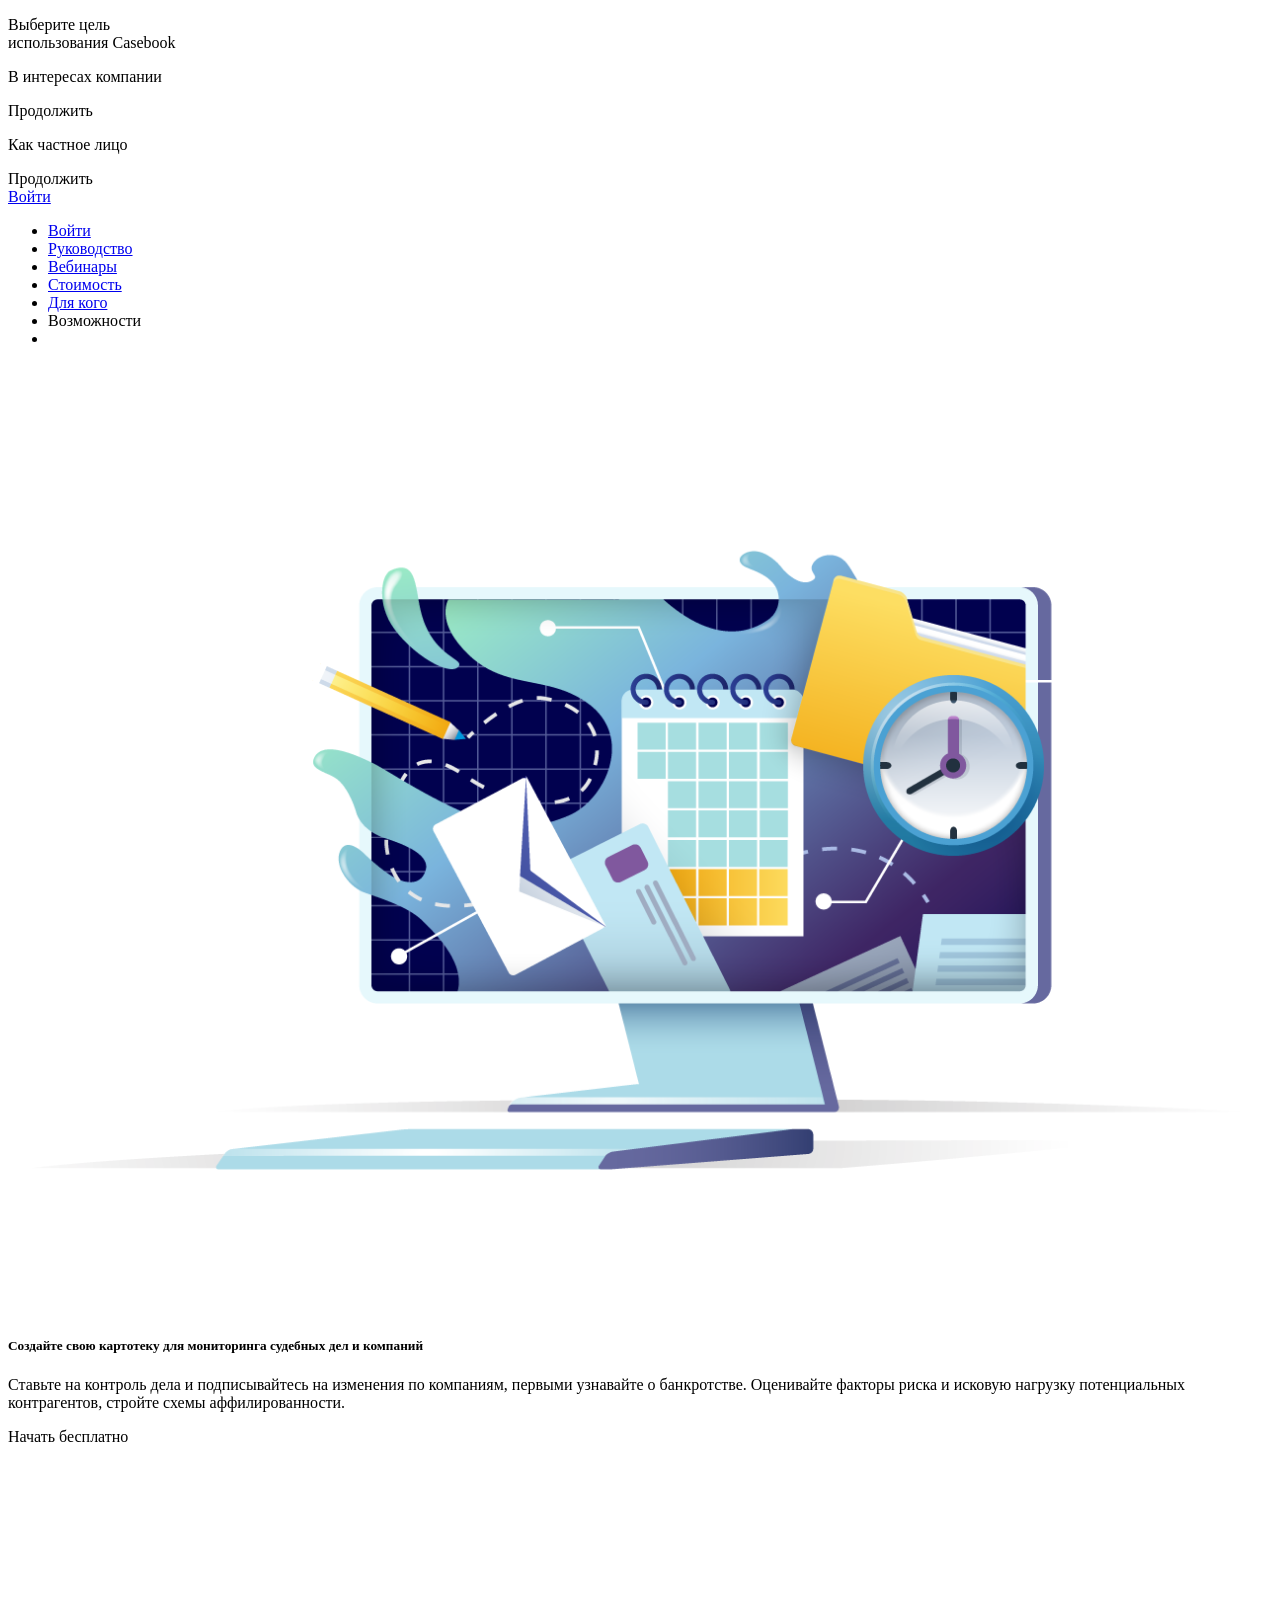
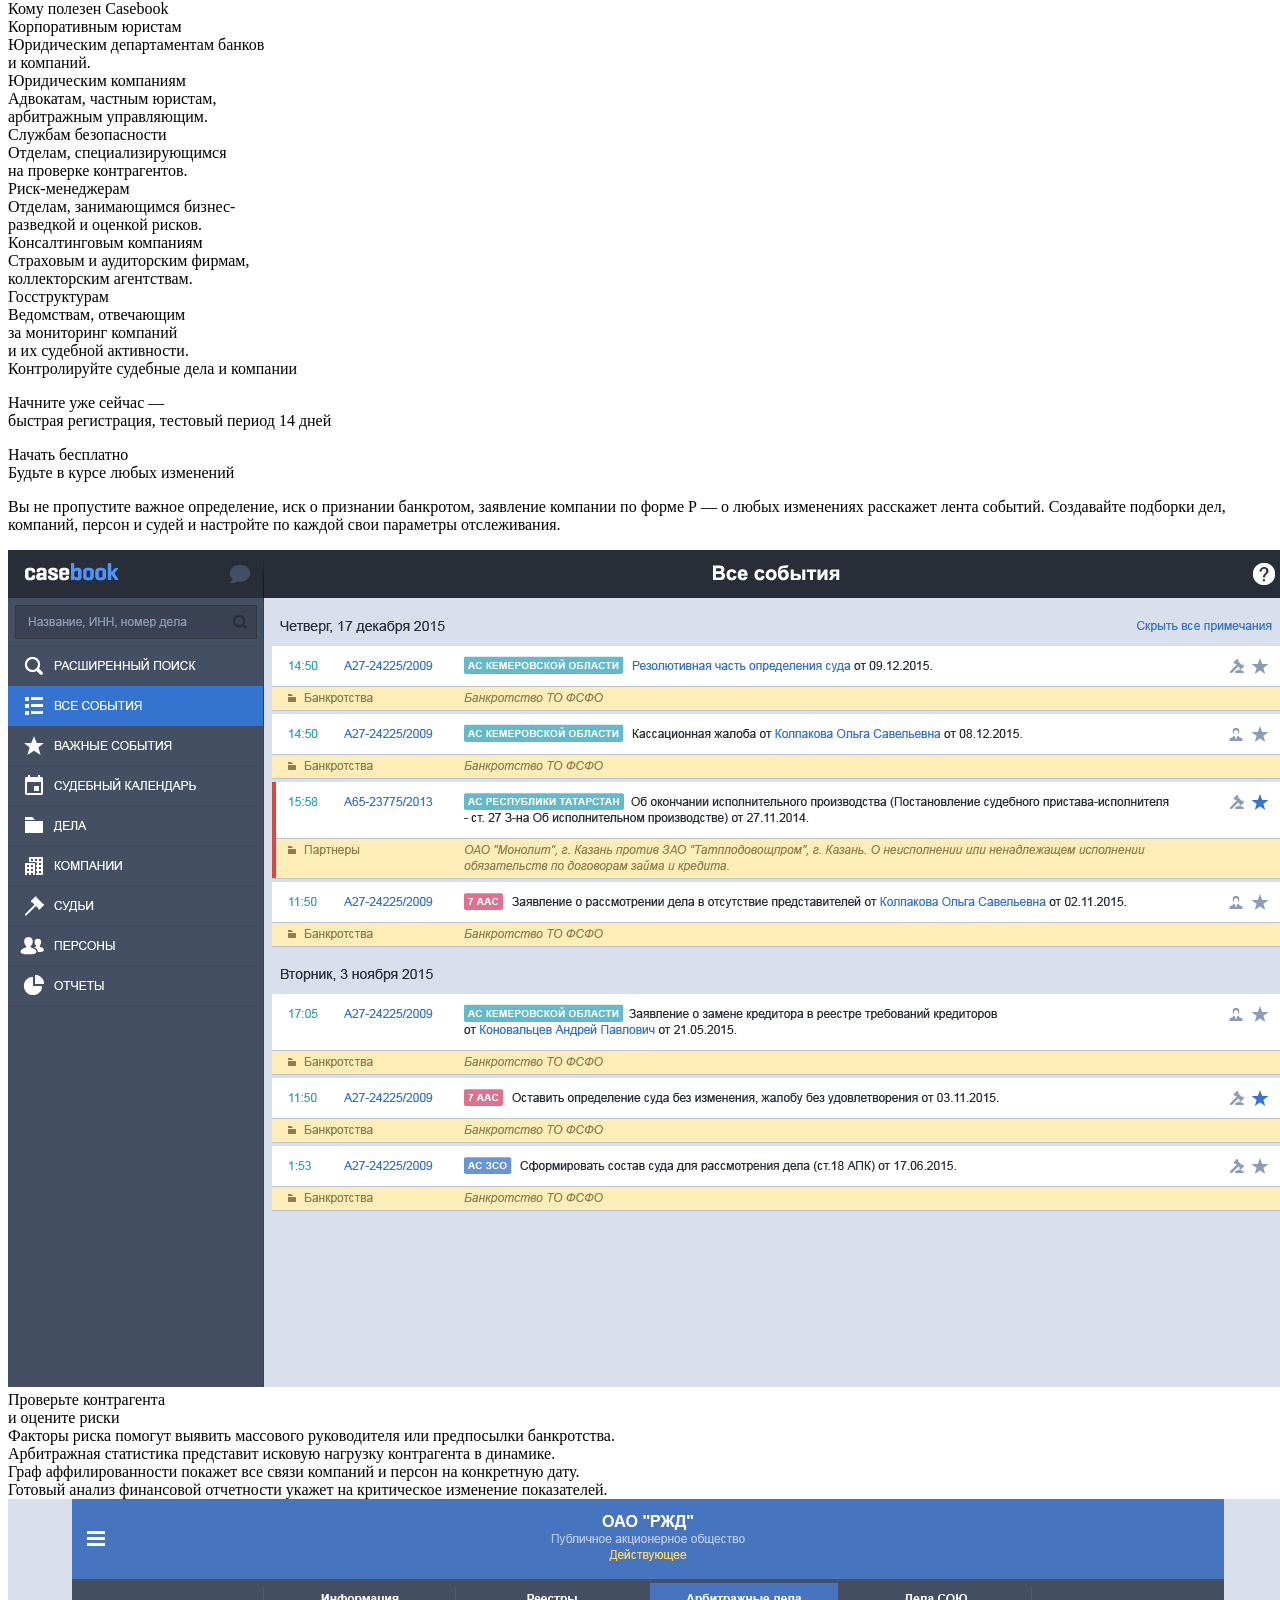
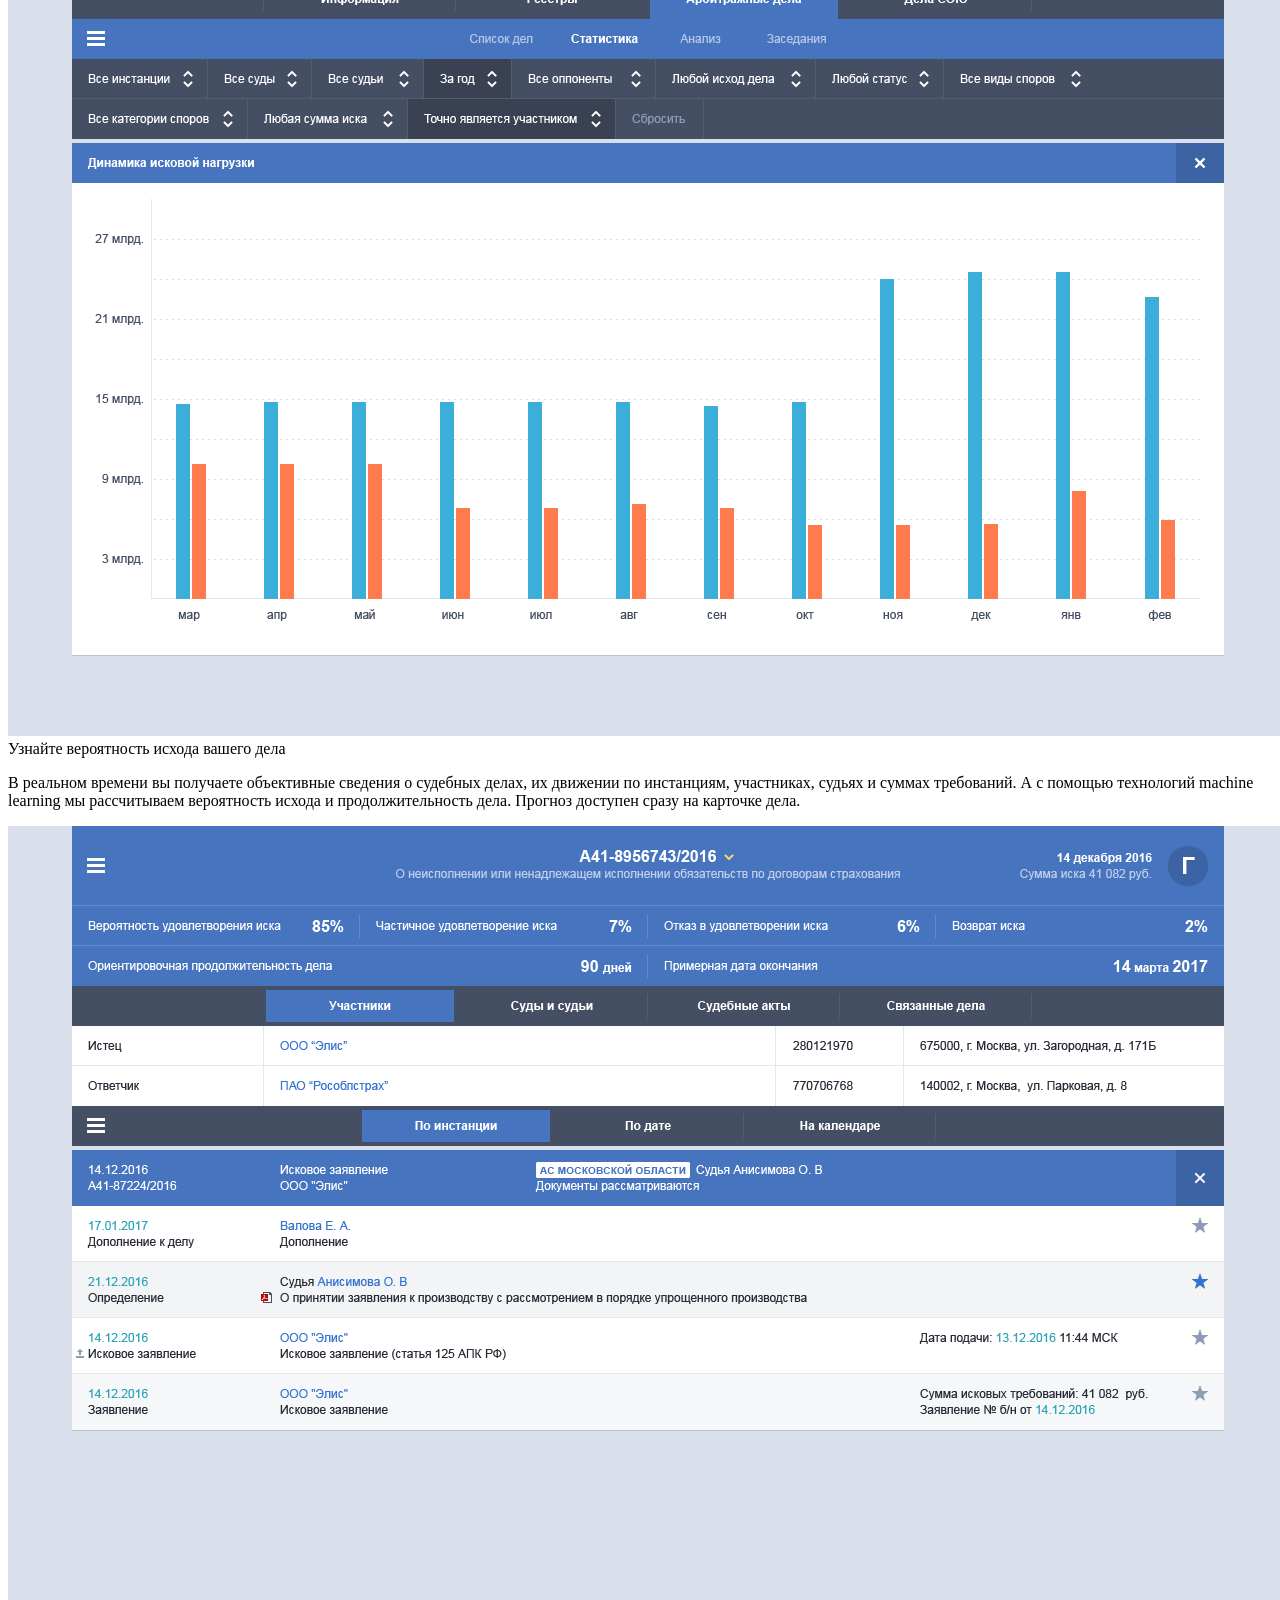
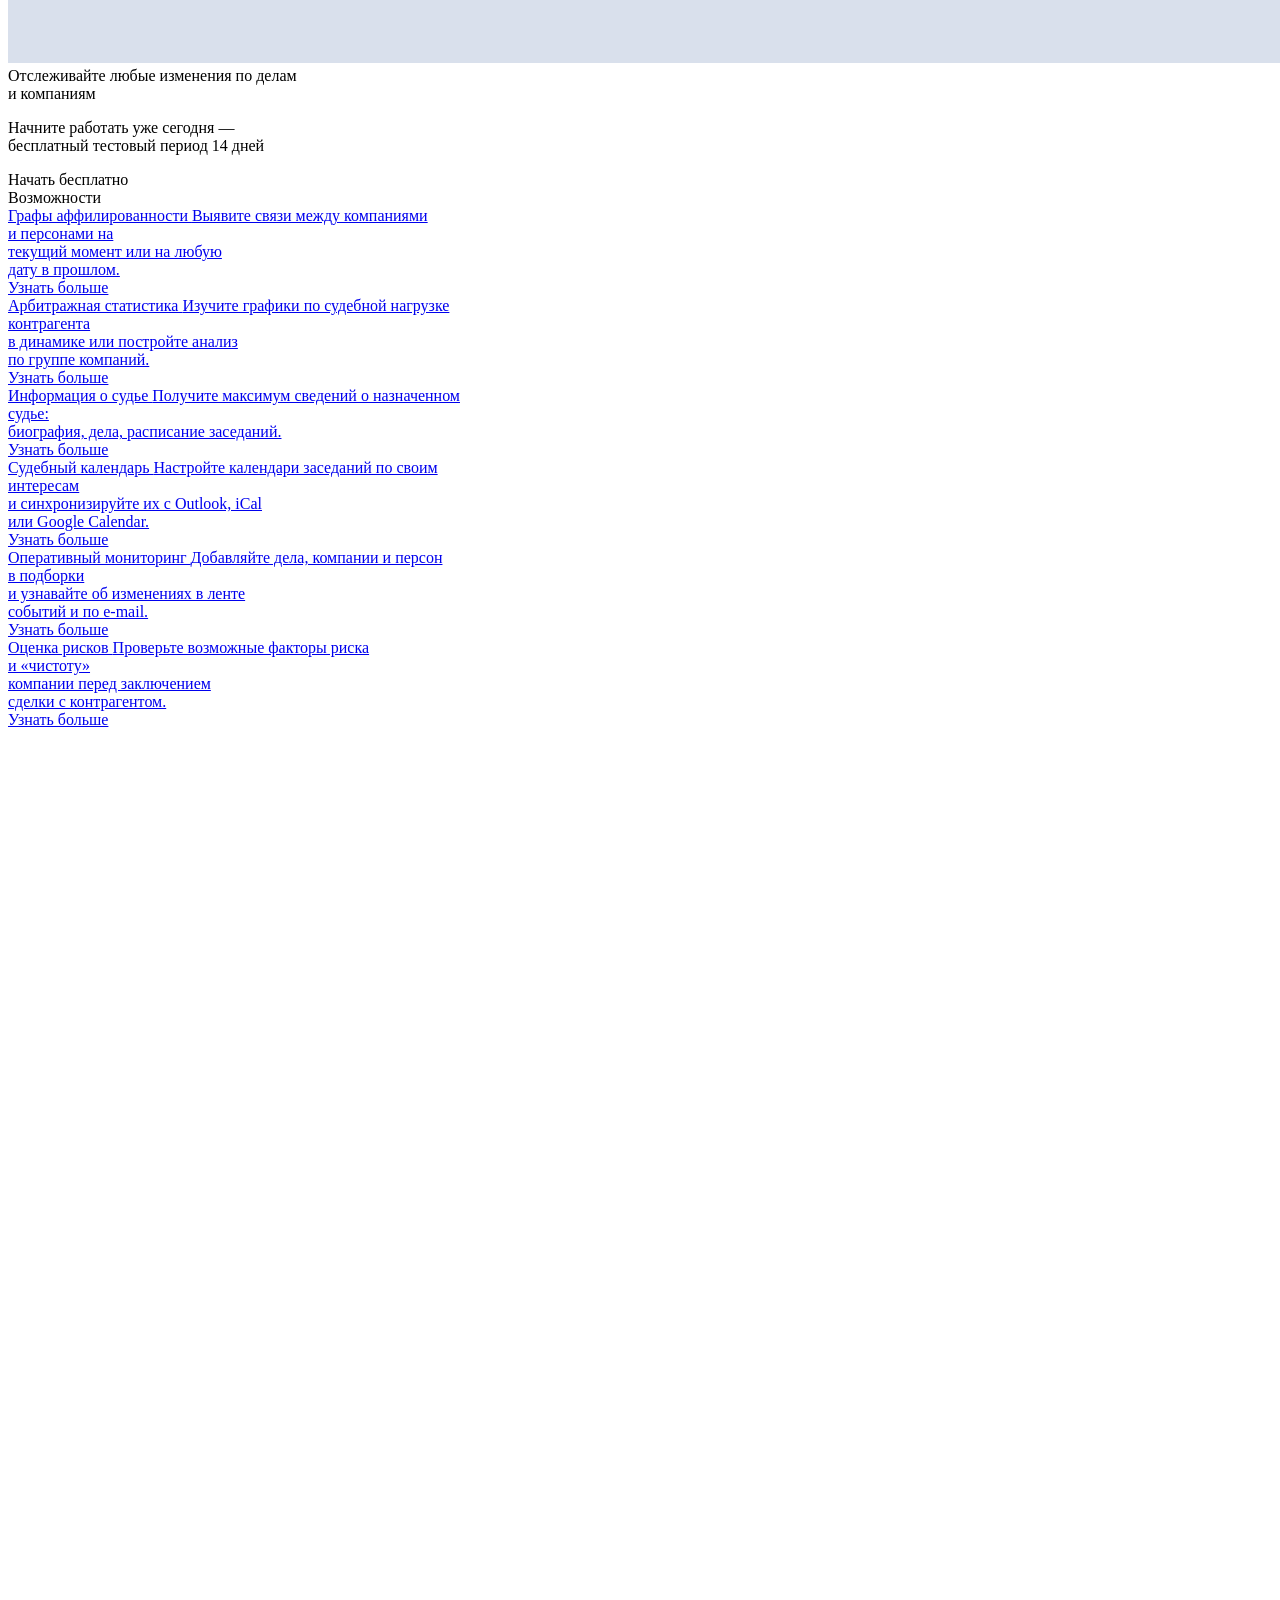
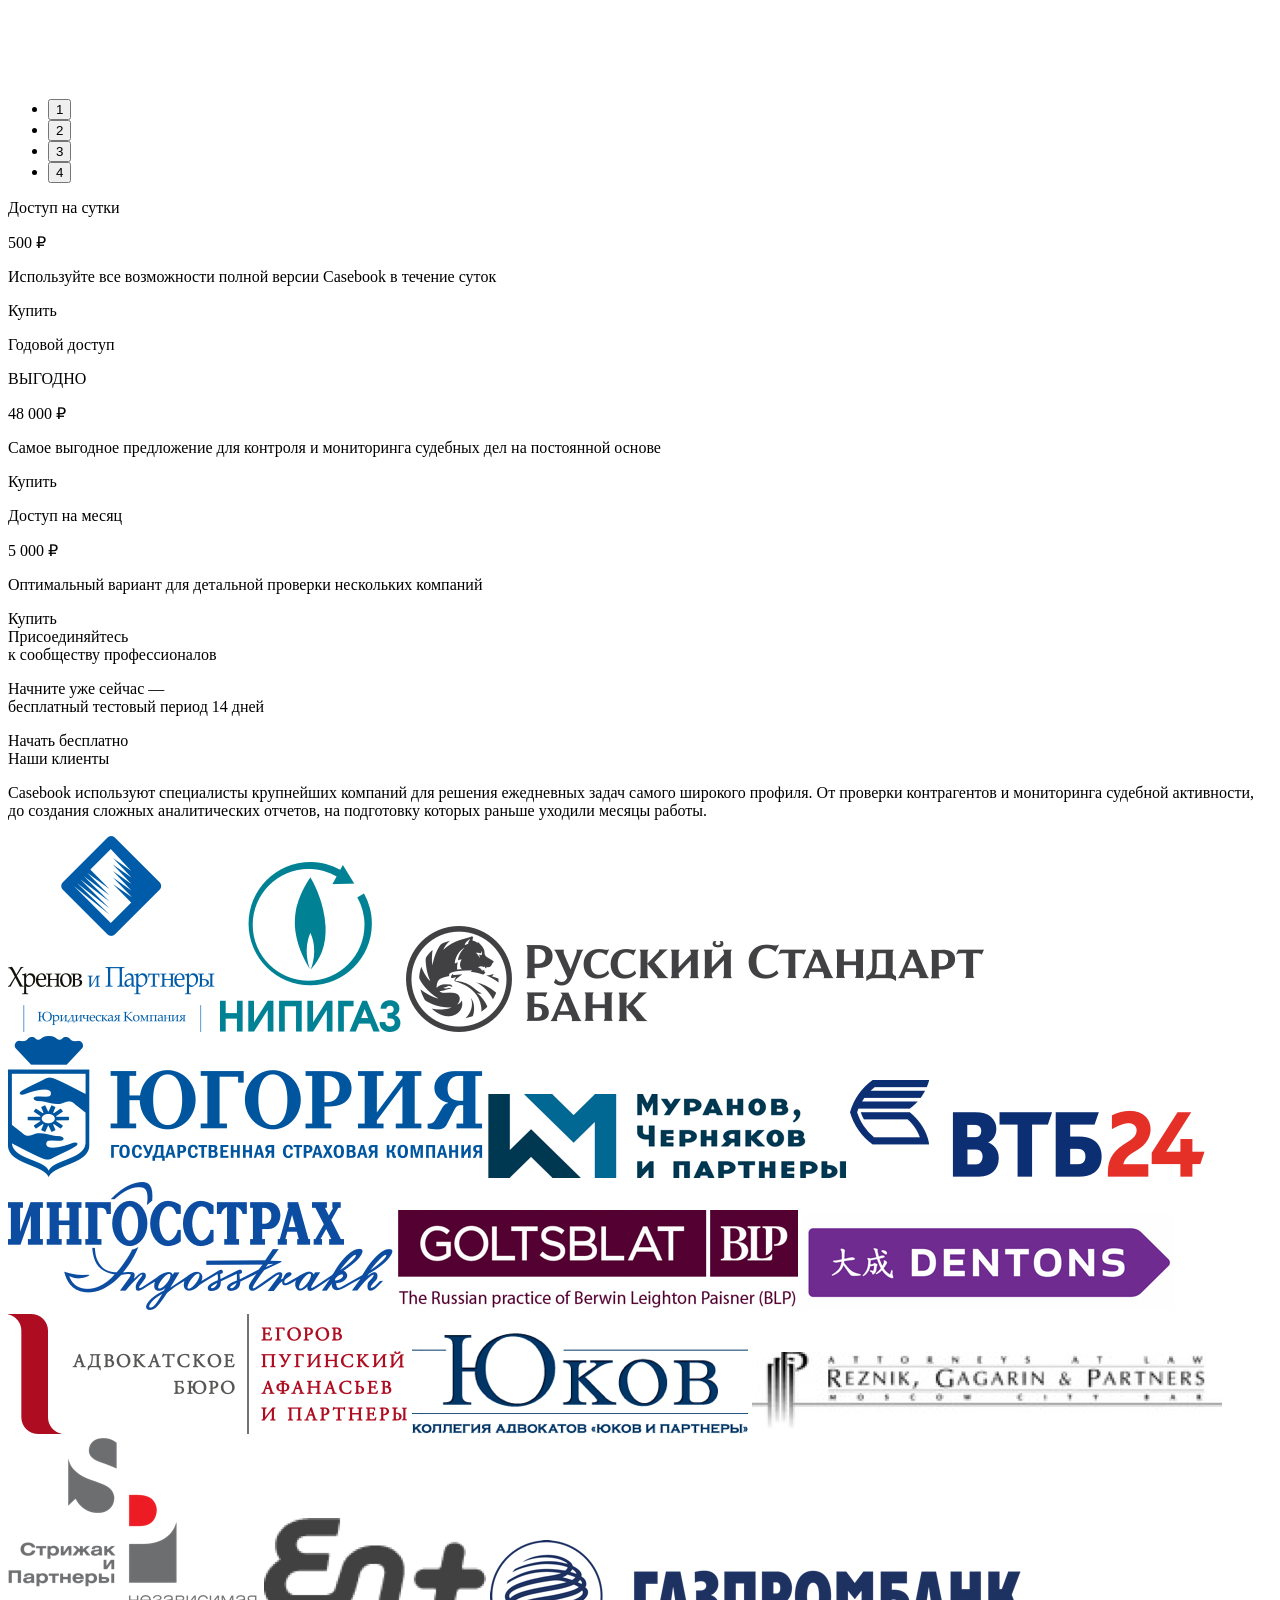
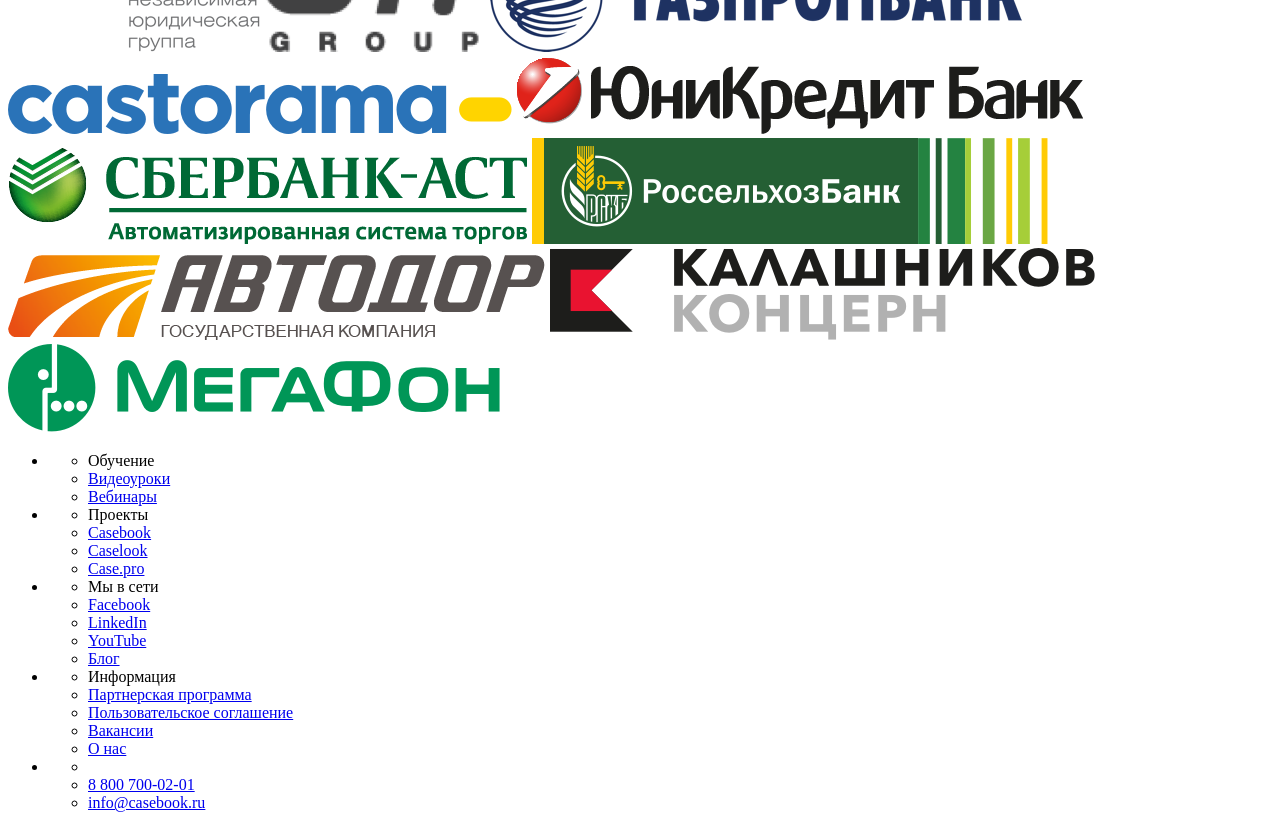
<file: p/index.html>
<!--[if IE]><![endif]-->
<!doctype html>
<script>
	if (((window.location.hostname === 'casebook.ru') || (window.location.hostname === 'beta.casebook.ru')) &&
		(window.location.protocol === 'http:')) {
		window.location.replace(window.location.href.replace(/^http:/, 'https:'));
	}

	// Save utm flag
	if (/(\?|&)(utm_|gclid)/i.test(location.search)) {
		var urlParams,
			match,
			index,
			pl = /\+/g,
			search = /([^&=]+)=?([^&]*)/g,
			decode = function (s) {
				return decodeURIComponent(s.replace(pl, ' '));
			},
			query = window.location.search.substring(1),
			utmParams = [];

		urlParams = {};

		while (!!(match = search.exec(query))) {
			urlParams[decode(match[1])] = decode(match[2]);
		}

		for (index in urlParams) {
			if (urlParams.hasOwnProperty(index)) {
				if (/^(utm_|gclid)/i.test(index)) {
					utmParams.push(index + '=' + urlParams[index]);
				}
			}
		}

		var request = new XMLHttpRequest(),
			getCookie = function (name) {
				var matches = document.cookie.match(new RegExp(
					'(?:^|; )' + name.replace(/([\.$?*|{}\(\)\[\]\\\/\+^])/g, '\\$1') + '=([^;]*)'
				));

				return matches ? decodeURIComponent(matches[1]) : undefined;
			};

		request.open('POST', '/api/ApiAccount/SaveUserUtmMark', true);
		request.setRequestHeader('Content-Type', 'application/json');

		request.onload = function () {
			if ((request.status >= 200) && (request.status < 400)) {
				var data = JSON.parse(request.responseText);

				if (data.Success && data.Result) {
					document.cookie = 'guestId=' + data.Result + '; path=/; expires=' +
						(new Date(new Date().getTime() + 2922 * 24 * 60 * 60 * 1000)).toUTCString();
				}
			}
		};

		request.send(JSON.stringify({
			utm: utmParams.join('&'),
			guestId: getCookie('guestId') || null
		}));
	}
</script>

<!DOCTYPE html>
<html lang="en">
	<head lang="en">
		<meta name="viewport" content="width=device-width, initial-scale=1.0">
		<meta charset="utf-8">
		<title>Создайте свою картотеку для мониторинга судебных дел и компаний</title>
		<meta name="description" content="Контролируйте дела и изменения по компаниям, первыми узнавайте о банкротстве. Оценивайте факторы риска и исковую нагрузку, стройте схемы аффилированности.">
		<meta name="yandex-verification" content="7db8a3e8e2b4d1f3" />
		<meta name="google-site-verification" content="MTWVsHXPZ4scczg_0-iECHd_EhWFKHhalkZ0fCcJPZU" />
		<meta name='wmail-verification' content='1b07f7d1b10c15c43edfd5ea27234e3d' />
		<link href="landing/static/css/styles.css@12" type="text/css" rel="stylesheet">
		<link rel="shortcut icon" href="assets/dist/favicon.ico">
		<script type="text/javascript" src="landing/static/js/build.js@12"></script>
		<script type="text/javascript" src="landing/static/js/app.js@12"></script>
		<!-- Google Tag Manager -->
		<script>(function(w,d,s,l,i){w[l]=w[l]||[];w[l].push({'gtm.start': new Date().getTime(),event:'gtm.js'});var f=d.getElementsByTagName(s)[0],j=d.createElement(s),dl=l!='dataLayer'?'&l='+l:'';j.async=true;j.src='https://www.googletagmanager.com/gtm.js?id='+i+dl;f.parentNode.insertBefore(j,f);})(window,document,'script','dataLayer','GTM-PWRS5N7');</script>
		<!-- End Google Tag Manager -->
		<script>
						var utmCompany = false,
				utmPerson = false;
		</script>
		<!--Start waiting Google Optimize-->
		<style>
			.async-hide {
				opacity: 0 !important;
			}
		</style>
		<script>
			(function(a,s,y,n,c,h,i,d,e) {
				s.className += ' ' + y;
				h.start = 1 * new Date;
				h.end = i = function () {
					s.className = s.className.replace(RegExp(' ?' + y), '');
				};
				(a[n] = a[n] || []).hide = h;
				setTimeout(function () {
					i();
					h.end = null;
				}, c);
				h.timeout = c;
			});
			(window, document.documentElement, 'async-hide', 'dataLayer', 2000, {'GTM-5757CCM': true});
		</script>
		<!--End waiting Google Optimize-->
	</head>
	<body class="set-color--6">
		<!-- Google Tag Manager (noscript) -->
		<noscript><iframe src="https://www.googletagmanager.com/ns.html?id=GTM-PWRS5N7" height="0" width="0" style="display:none;visibility:hidden"></iframe></noscript>
		<!-- End Google Tag Manager (noscript) -->
		<div class="l-substrate js-substrate"></div>
		<div class="l-popup-motivation js-reg_popup">
			<div class="b-title_wrapper">
			<i class="b-icon b-icon__menumin js-reg_popup__hide"></i>
				<p class="b-block-title">
					Выберите цель<br>использования Casebook
				</p>
			</div>
			<div class="b-block-choice">
				<a class="b-choice_btn b-choice_btn__company js-choise_btn__company" target="_blank">
					<div class="b-icon-container">
						<i class="b-icon b-icon__company"></i>
					</div>
					<p class="b-block-title">
						В интересах компании
					</p>
					<div class="b-link">
						Продолжить
					</div>
				</a>
				<div class="b-vertical_devider"></div>
				<div class="b-horizontal_devider"></div>
				<a class="b-choice_btn b-choice_btn__person js-choise_btn__person" target="_blank">
					<div class="b-icon-container">
						<i class="b-icon b-icon__user"></i>
					</div>
					<p class="b-block-title">
						Как частное лицо
					</p>
					<div class="b-link">
						Продолжить
					</div>
				</a>
			</div>
		</div>
		<div class="l-header">
			<div class="l-content">
				<a href="index.html" class="b-icon b-icon__logo"></a>
				<div class="b-icon b-icon__menu js-mobmenu-trigger"></div>
				<div class="b-header-menu-container g-clrfix">
					<a href="https://casebook.ru/Logon" class="b-link b-button__headmob">
						Войти
					</a>
					<ul class="b-header-menu js-mobmenu">
						<li class="b-header-menu-item">
							<a href="https://casebook.ru/Logon" class="b-link">
								Войти
							</a>
						</li>
						<li class="b-header-menu-item">
							<a href="http://help.casebook.ru" class="b-link">
								Руководство
							</a>
						</li>
						<li class="b-header-menu-item">
							<a href="https://webinar.casebook.ru/" class="b-link">
								Вебинары
							</a>
						</li>
						<li class="b-header-menu-item">
							<a href="index.html#anchor_price" class="b-link">
								Стоимость
							</a>
						</li>
						<li class="b-header-menu-item">
							<a href="index.html#anchor_whom" class="b-link">
								Для кого
							</a>
						</li>
						<li class="b-header-menu-item">
							<span class="b-link js-menu-trigger">
								Возможности
							</span>
						</li>
						<li class="b-header-menu-item b-icon b-icon__menulogo">
							<div class="b-icon b-icon__menumin js-menumin-trigger"></div>
						</li>
					</ul>
					<div class="b-popup-menu js-menu"></div>
				</div>
				<div class="b-header-columns">
					<div class="b-header-columns-item">
						<img src="landing/static/image/icons/cb-title-07.png" width="100%" class="b-header-image">
					</div>
					<div class="b-header-columns-item">
						<h5 class="b-header-columns-item-title">
							Создайте свою картотеку для мониторинга судебных дел и компаний
						</h5>
						<p class="b-header-columns-item-text">
							Ставьте на контроль дела и подписывайтесь на изменения по компаниям, первыми узнавайте о банкротстве. Оценивайте факторы риска и исковую нагрузку потенциальных контрагентов, стройте схемы аффилированности.
						</p>
						<div class="b-button-container">
							<a href="https://casebook.ru/Account/Register" class="b-button">
								Начать бесплатно
							</a>
						</div>
					</div>
				</div>
			</div>
		</div>
		<div class="l-content">
			<div class="b-video-container">
				<div class="b-video">
					<iframe id="video" name="video" src="https://www.youtube.com/embed/WBf9PkT-YLQ?showinfo=0" frameborder="0" allowfullscreen></iframe>
				</div>
			</div>
			<div class="b-block b-block--1 b-block__whom" id="anchor_whom">
				<div class="b-block-title">
					Кому полезен Casebook
				</div>
				<div class="b-columns b-columns__triple">
					<div class="b-columns-item">
						<div class="b-icon-container">
							<i class="b-icon b-icon__company_whom"></i>
						</div>
						<div class="b-columns-item-title">
							Корпоративным юристам
						</div>
						<div class="b-columns-item-text">
							Юридическим департаментам&nbsp;банков<br> и компаний.
						</div>
					</div>
					<div class="b-columns-item">
						<div class="b-icon-container">
							<i class="b-icon b-icon__structure_whom"></i>
						</div>
						<div class="b-columns-item-title">
							Юридическим компаниям
						</div>
						<div class="b-columns-item-text">
							Адвокатам, частным юристам,<br> арбитражным управляющим.
						</div>
					</div>
					<div class="b-columns-item">
						<div class="b-icon-container">
							<i class="b-icon b-icon__protect_whom"></i>
						</div>
						<div class="b-columns-item-title">
							Cлужбам безопасности
						</div>
						<div class="b-columns-item-text">
							Отделам, специализирующимся<br> на проверке контрагентов.
						</div>
					</div>
				</div>
				<div class="b-columns b-columns__triple">
					<div class="b-columns-item">
						<div class="b-icon-container">
							<i class="b-icon b-icon__human"></i>
						</div>
						<div class="b-columns-item-title">
							Риск-менеджерам
						</div>
						<div class="b-columns-item-text">
							Отделам, занимающимся бизнес-<br> разведкой и оценкой рисков.
						</div>
					</div>
					<div class="b-columns-item">
						<div class="b-icon-container">
							<i class="b-icon b-icon__fragile_whom"></i>
						</div>
						<div class="b-columns-item-title">
							Консалтинговым компаниям
						</div>
						<div class="b-columns-item-text">
							Страховым и аудиторским фирмам,<br> коллекторским агентствам.
						</div>
					</div>
					<div class="b-columns-item">
						<div class="b-icon-container">
							<i class="b-icon b-icon__court_whom"></i>
						</div>
						<div class="b-columns-item-title">
							Госструктурам
						</div>
						<div class="b-columns-item-text">
							Ведомствам, отвечающим<br class="b-br__mobhide"> за мониторинг компаний<br> и их судебной активности.
						</div>
					</div>
				</div>
			</div>
		</div>
		<div class="b-block b-block__dark b-block__dark_1">
			<div class="l-content">
				<div class="b-block-title">
					Контролируйте судебные дела и компании
				</div>
				<p class="b-block-text">
					Начните уже сейчас — <br>быстрая регистрация, тестовый период 14 дней
				</p>
				<div class="b-button-container">
					<a href="https://casebook.ru/Account/Register" class="b-button b-link_button">
						Начать бесплатно
					</a>
				</div>
			</div>
		</div>
		<div class="l-content">
			<div class="b-block b-block--2 g-clrfix">
				<div class="b-block-text-column">
					<div class="b-icon-container">
						<i class="b-icon b-icon__puls"></i>
					</div>
					<div class="b-block-title">
						Будьте в курсе любых изменений
					</div>
					<p class="b-block-text">
						Вы не пропустите важное определение, иск о признании банкротом, заявление компании по форме Р — о любых изменениях расскажет лента событий. Создавайте подборки дел, компаний, персон и судей и настройте по каждой свои параметры отслеживания.
					</p>
					<!--<a href="#" class="b-link">
						<p class="b-link-text b-link-text__left b-link-mobtext__center">
							Как это работает
						</p>
					</a>-->
				</div>
				<div class="b-image-container">
					<div class="b-image-header">
						<i class="b-icon b-icon__dots"></i>
					</div>
					<div class="b-image-container-content">
						<img src="landing/static/image/about-01.png" class="b-block-image">
					</div>
				</div>
			</div>
			<div class="b-block b-block--5 g-clrfix">
				<div class="b-block-text-column">
					<div class="b-block-title">
						Проверьте контрагента<br>и оцените риски
					</div>
					<div class="b-block-text">
						<i class="b-icon b-icon__risk_small"></i>
						<div class="b-text-description">
							Факторы риска помогут выявить массового руководителя или предпосылки банкротства.
						</div>
					</div>
					<div class="b-block-text">
						<i class="b-icon b-icon__graf_small"></i>
						<div class="b-text-description">
							Арбитражная статистика представит исковую нагрузку контрагента в динамике.
						</div>
					</div>
					<div class="b-block-text">
						<i class="b-icon b-icon__counts_small"></i>
						<div class="b-text-description">
							Граф аффилированности покажет все связи компаний и персон на конкретную дату.
						</div>
					</div>
					<div class="b-block-text">
						<i class="b-icon b-icon__act_small"></i>
						<div class="b-text-description">
							Готовый анализ финансовой отчетности укажет на критическое изменение показателей.
						</div>
					</div>
				</div>
				<div class="b-image-container">
					<div class="b-image-header">
						<i class="b-icon b-icon__dots"></i>
					</div>
					<div class="b-image-container-content">
						<img src="landing/static/image/about-02.png" class="b-block-image">
					</div>
				</div>
			</div>
			<div class="b-block b-block__single g-clrfix">
				<div class="b-icon-container">
					<i class="b-icon b-icon__graf"></i>
				</div>
				<div class="b-block-title">
					Узнайте вероятность исхода вашего дела
				</div>
				<p class="b-block-text">
					В реальном времени вы получаете объективные сведения о судебных делах, их движении по инстанциям, участниках, судьях и суммах требований. А с помощью технологий machine learning мы рассчитываем вероятность исхода и продолжительность дела. Прогноз доступен сразу на карточке дела.
				</p>
				<!--<a href="#" class="b-link">
						<p class="b-link-text">
							Как это работает
						</p>
					</a>-->
				<div class="g-center">
					<div class="b-image-container">
						<div class="b-image-header">
							<i class="b-icon b-icon__dots"></i>
						</div>
						<div class="b-image-container-content">
							<img src="landing/static/image/about-03.png" class="b-block-image">
						</div>
					</div>
				</div>
			</div>
		</div>
		<div class="b-block b-block__dark b-block--3">
			<div class="l-content">
				<div class="b-block-title">
					Отслеживайте любые изменения по делам<br> и компаниям
				</div>
				<p class="b-block-text">
					Начните работать уже сегодня — <br>бесплатный тестовый период 14 дней
				</p>
				<div class="b-button-container">
					<a href="https://casebook.ru/Account/Register" class="b-button b-link_button">
						Начать бесплатно
					</a>
				</div>
			</div>
		</div>
		<div class="l-content">
			<div class="b-block b-block--4 b-block__menu js-menu-content">
				<div class="b-popup-label js-menuback-trigger">
					<span class="b-link">
						Возможности
					</span>
				</div>
				<div class="b-columns b-columns__triple">
					<div class="b-columns-item">
						<div class="b-icon-container">
							<a href="https://casebook.ru/connections" class="b-icon b-icon__counts"></a>
						</div>
						<a href="https://casebook.ru/connections" class="b-columns-item-title">
							Графы аффилированности
						</a>
						<a href="https://casebook.ru/connections" class="b-columns-item-text">
							Выявите связи между компаниями<br>
							и персонами на<br class="__mob-js"> текущий момент
							или на любую<br> дату в прошлом.
						</a>
						<div class="b-text-center">
							<a href="https://casebook.ru/connections" class="b-link">
								Узнать больше
							</a>
						</div>
					</div>
					<div class="b-columns-item">
						<div class="b-icon-container">
							<a href="https://casebook.ru/statistics" class="b-icon b-icon__statistic"></a>
						</div>
						<a href="https://casebook.ru/statistics" class="b-columns-item-title">
							Арбитражная статистика
						</a>
						<a href="https://casebook.ru/statistics" class="b-columns-item-text">
							Изучите графики по судебной нагрузке<br>
							контрагента<br class="__mob-js"> в динамике или постройте
							анализ <br>по группе компаний.
						</a>
						<div class="b-text-center">
							<a href="https://casebook.ru/statistics" class="b-link">
								Узнать больше
							</a>
						</div>
					</div>
					<div class="b-columns-item">
						<div class="b-icon-container">
							<a href="https://casebook.ru/judges" class="b-icon b-icon__hammer"></a>
						</div>
						<a href="https://casebook.ru/judges" class="b-columns-item-title">
							Информация о судье
						</a>
						<a href="https://casebook.ru/judges" class="b-columns-item-text">
							Получите максимум сведений
							о назначенном<br> судье:<br class="__mob-js"> биография, дела,
							расписание заседаний.
						</a>
						<div class="b-text-center">
							<a href="https://casebook.ru/judges" class="b-link">
								Узнать больше
							</a>
						</div>
					</div>
				</div>
				<div class="b-columns b-columns__triple">
					<div class="b-columns-item">
						<div class="b-icon-container">
							<a href="https://casebook.ru/calendar" class="b-icon b-icon__calendar"></a>
						</div>
						<a href="https://casebook.ru/calendar" class="b-columns-item-title">
							Судебный календарь
						</a>
						<a href="https://casebook.ru/calendar" class="b-columns-item-text">
							Настройте календари заседаний
							по своим<br> интересам<br class="__mob-js"> и синхронизируйте
							их с Outlook, iCal<br> или Google Calendar.
						</a>
						<div class="b-text-center">
							<a href="https://casebook.ru/calendar" class="b-link">
								Узнать больше
							</a>
						</div>
					</div>
					<div class="b-columns-item">
						<div class="b-icon-container">
							<a href="https://casebook.ru/monitoring" class="b-icon b-icon__puls"></a>
						</div>
						<a href="https://casebook.ru/monitoring" class="b-columns-item-title">
							Оперативный мониторинг
						</a>
						<a href="https://casebook.ru/monitoring" class="b-columns-item-text">
							Добавляйте дела, компании и персон<br>
							в подборки<br class="__mob-js"> и узнавайте об изменениях
							в ленте<br> событий и по e-mail.
						</a>
						<div class="b-text-center">
							<a href="https://casebook.ru/monitoring" class="b-link">
								Узнать больше
							</a>
						</div>
					</div>
					<div class="b-columns-item">
						<div class="b-icon-container">
							<a href="https://casebook.ru/risks" class="b-icon b-icon__risk"></a>
						</div>
						<a href="https://casebook.ru/risks" class="b-columns-item-title">
							Оценка рисков
						</a>
						<a href="https://casebook.ru/risks" class="b-columns-item-text">
							Проверьте возможные факторы риска<br>
							и «чистоту»<br class="__mob-js"> компании перед
							заключением<br> сделки с контрагентом.
						</a>
						<div class="b-text-center">
							<a href="https://casebook.ru/risks" class="b-link">
								Узнать больше
							</a>
						</div>
					</div>
				</div>
			</div>
			<div class="b-block b-block__slider g-clrfix">
				<div class="b-slider js-slider">
					<div class="b-slider-item js-slider-item">
						<div class="b-slider-photo">
							<img src="landing/static/image/photos/photo1.jpg">
						</div>
						<div class="b-columns-item-title">
							Юрий Федоров
						</div>
						<div class="b-columns-item-text">
							партнер правового бюро «Олевинский, Буюкян и партнеры»
						</div>
						<div class="b-columns-item-text">
							«Casebook позволяет настраивать подписки на необходимые судебные дела и получать уведомления о произошедших событиях быстрее аналогов. Работая над делом, вы не только получаете информацию о заседаниях и решениях, но и можете ознакомиться с данными контрагентов. Кроме того, в сервисе больше деталей, чем в выписке из ЕГРЮЛ»
						</div>
					</div>
					<div class="b-slider-item js-slider-item">
						<div class="b-slider-photo">
							<img src="landing/static/image/photos/photo2.jpg">
						</div>
						<div class="b-columns-item-title">
							Дмитрий Жданухин
						</div>
						<div class="b-columns-item-text">
							генеральный директор Центра развития коллекторства
						</div>
						<div class="b-columns-item-text">
							«Мы используем Casebook при планировании самых сложных взысканий. Информация о судебной активности оппонентов вместе с данными о компании и владельцах позволяет понять самые запутанные конфликты. Более того, возможность прогнозирования развития событий и моделирования поведения оппонентов помогает успешно работать с долговыми проблемами».
						</div>
					</div>
					<div class="b-slider-item js-slider-item">
						<div class="b-slider-photo">
							<img src="landing/static/image/photos/photo3.jpg">
						</div>
						<div class="b-columns-item-title">
							Кирилл Кузнецов
						</div>
						<div class="b-columns-item-text">
							управляющий партнер Юридического агентства «ЭКВИ»
						</div>
						<div class="b-columns-item-text">
							«Casebook стал для нас одним из главных рабочих инструментов. Мы оперативно получаем обновления по всем интересующим делам — как тем, которые ведем мы, так и любым другим, будь то прецедентные дела, подписка на потенциального клиента или оппонента».
						</div>
					</div>
					<div class="b-slider-item js-slider-item">
						<div class="b-slider-photo">
							<img src="landing/static/image/photos/photo4.jpg">
						</div>
						<div class="b-columns-item-title">
							Екатерина Шестакова
						</div>
						<div class="b-columns-item-text">
							специалист по налоговым проверкам и налоговому планированию
						</div>
						<div class="b-columns-item-text">
							«Casebook полезен не только для тех, кто занимается судебными спорами, но и для тех, кому нужно проверить контрагента и выявить взаимозависимость с другими лицами, чтобы избежать возможных рисков. Радует, что сервис постоянно развивается и появляются новые функции».
						</div>
					</div>
				</div>
			</div>
		</div>
		<div class="l-content">
			<div class="b-price" id="anchor_price">
				<div class="b-columns-prices">
					<div class="b-columns-prices-item">
						<p class="b-prices-item-title">
							Доступ на сутки
						</p>
						<div class="b-prices-item-icon b-icon-clock_price"></div>
						<p class="b-prices-item-price">
							500 ₽
						</p>
						<p class="b-prices-item-text">
							Используйте все возможности полной версии Casebook в течение суток
						</p>
						<a href="https://casebook.ru/Account/Register" class="b-button-buy" target="_blank">
							Купить
						</a>
					</div>
					<div class="b-columns-prices-item">
						<p class="b-prices-item-title">
							Годовой доступ
						</p>
						<div class="b-popular">
							ВЫГОДНО
						</div>
						<div class="b-prices-item-icon b-icon-diamond_price"></div>
						<p class="b-prices-item-price">
							48 000 ₽
						</p>
						<p class="b-prices-item-text">
							Самое выгодное предложение для контроля и мониторинга судебных дел на постоянной основе
						</p>
						<a href="https://casebook.ru/Account/Register" class="b-button-buy" target="_blank">
							Купить
						</a>
					</div>
					<div class="b-columns-prices-item">
						<p class="b-prices-item-title">
							Доступ на месяц
						</p>
						<div class="b-prices-item-icon b-icon-calendar_price"></div>
						<p class="b-prices-item-price">
							5 000 ₽
						</p>
						<p class="b-prices-item-text">
							Оптимальный вариант для детальной проверки нескольких компаний
						</p>
						<a href="https://casebook.ru/Account/Register" class="b-button-buy" target="_blank">
							Купить
						</a>
					</div>
				</div>
			</div>
		</div>
		<div class="b-block b-block__dark">
			<div class="l-content">
				<div class="b-block-title">
					Присоединяйтесь<br> к сообществу профессионалов
				</div>
				<p class="b-block-text">
					Начните уже сейчас — <br> бесплатный тестовый период 14 дней
				</p>
				<div class="b-button-container">
					<a href="https://casebook.ru/Account/Register" class="b-button b-link_button">
						Начать бесплатно
					</a>
				</div>
			</div>
		</div>
		<div class="l-content">
			<div class="b-block b-block__clients g-clrfix">
				<div class="b-block-title">
					Наши клиенты
				</div>
				<p class="b-block-text">
					Casebook используют специалисты крупнейших компаний для решения ежедневных задач самого широкого профиля. От проверки контрагентов и мониторинга судебной активности, до создания сложных аналитических отчетов, на подготовку которых раньше уходили месяцы работы.
				</p>
				<div class="b-clients">
					<img src="landing/static/image/clients/client__1.png" class="b-client-image b-client-image__1"/>
					<img src="landing/static/image/clients/client__2.png" class="b-client-image b-client-image__2"/>
					<img src="landing/static/image/clients/client__3.png" class="b-client-image b-client-image__3"/>
					<img src="landing/static/image/clients/client__4.png" class="b-client-image b-client-image__4"/>
					<img src="landing/static/image/clients/client__5.png" class="b-client-image b-client-image__5"/>
					<img src="landing/static/image/clients/client__6.png" class="b-client-image b-client-image__6"/>
					<img src="landing/static/image/clients/client__7.png" class="b-client-image b-client-image__7"/>
					<img src="landing/static/image/clients/client__8.png" class="b-client-image b-client-image__8"/>
					<img src="landing/static/image/clients/client__9.png" class="b-client-image b-client-image__9"/>
					<img src="landing/static/image/clients/client__10.png" class="b-client-image b-client-image__10"/>
					<img src="landing/static/image/clients/client__11.png" class="b-client-image b-client-image__11"/>
					<img src="landing/static/image/clients/client__12.png" class="b-client-image b-client-image__12"/>
					<img src="landing/static/image/clients/client__13.png" class="b-client-image b-client-image__13"/>
					<img src="landing/static/image/clients/client__14.png" class="b-client-image b-client-image__14"/>
					<img src="landing/static/image/clients/client__15.png" class="b-client-image b-client-image__15"/>
					<img src="landing/static/image/clients/client__16.png" class="b-client-image b-client-image__16"/>
					<img src="landing/static/image/clients/client__17.png" class="b-client-image b-client-image__17"/>
					<img src="landing/static/image/clients/client__18.png" class="b-client-image b-client-image__18"/>
					<img src="landing/static/image/clients/client__19.png" class="b-client-image b-client-image__19"/>
					<img src="landing/static/image/clients/client__20.png" class="b-client-image b-client-image__20"/>
					<img src="landing/static/image/clients/client__21.png" class="b-client-image b-client-image__21"/>
					<img src="landing/static/image/clients/client__22.png" class="b-client-image b-client-image__22"/>
				</div>
			</div>
		</div>
		<div class="b-block b-block__dark b-block__footer">
			<div class="l-content">
				<ul class="b-columns">
					<li class="b-columns-item">
						<ul class="b-list">
							<li class="b-list-item b-list-item__title">
								Обучение
							</li>
							<li class="b-list-item">
								<a href="http://help.casebook.ru" class="b-link">
									Видеоуроки
								</a>
							</li>
							<li class="b-list-item">
								<a href="https://webinar.casebook.ru/" class="b-link">
									Вебинары
								</a>
							</li>
						</ul>
					</li>
					<li class="b-columns-item">
						<ul class="b-list">
							<li class="b-list-item b-list-item__title">
								Проекты
							</li>
							<li class="b-list-item">
								<a href="index.html" class="b-link">
									Casebook
								</a>
							</li>
							<li class="b-list-item">
								<a href="https://about.caselook.ru/" class="b-link">
									Caselook
								</a>
							</li>
							<li class="b-list-item">
								<a href="http://casepro.pro" class="b-link">
									Case.pro
								</a>
							</li>
						</ul>
					</li>
					<li class="b-columns-item">
						<ul class="b-list">
							<li class="b-list-item b-list-item__title">
								Мы в сети
							</li>
							<li class="b-list-item">
								<a href="https://www.facebook.com/thelegalit" class="b-link">
									Facebook
								</a>
							</li>
							<li class="b-list-item">
								<a href="https://www.linkedin.com/company/pravo-ru" class="b-link">
									LinkedIn
								</a>
							</li>
							<li class="b-list-item">
								<a href="https://www.youtube.com/c/VideosPravoLegalIT" class="b-link">
									YouTube
								</a>
							</li>
							<li class="b-list-item">
								<a href="https://blog.casebook.ru/" class="b-link">
									Блог
								</a>
							</li>
						</ul>
					</li>
					<li class="b-columns-item">
						<ul class="b-list">
							<li class="b-list-item b-list-item__title">
								Информация
							</li>
							<li class="b-list-item">
								<a href="https://pravo.partners" class="b-link">
									Партнерская программа
								</a>
							</li>
							<li class="b-list-item">
								<a href="https://casebook.ru/agreement.pdf" class="b-link">
									Пользовательское соглашение
								</a>
							</li>
							<li class="b-list-item">
								<a href="http://about.pravo.ru/job" class="b-link">
									Вакансии
								</a>
							</li>
							<li class="b-list-item">
								<a href="http://about.pravo.ru" class="b-link">
									О нас
								</a>
							</li>
						</ul>
					</li>
					<li class="b-columns-item">
						<ul class="b-list">
							<li class="b-list-item b-list-item__logo">
								<a href="http://about.pravo.ru" class="b-link">
									<i class="b-icon b-icon__pravo"></i>
								</a>
							</li>
							<li class="b-list-item">
								<a href="tel:8 800 700-02-01" class="b-link">
									8 800 700-02-01
								</a>
							</li>
							<li class="b-list-item">
								<a href="mailto:info@casebook.ru" class="b-link">
									info@casebook.ru
								</a>
							</li>
						</ul>
					</li>
				</ul>
			</div>
		</div>
		<!-- start Intercom -->
		<script>
		if ((location.hostname === 'casebook.ru') ||
		(location.hostname === 'casebook.pravo.ru') ||
		(location.hostname === 'kad.arbitr.ru') ||
		(location.hostname === 'beta.casebook.ru')) {
		(function(){var w=window;var ic=w.Intercom;if(typeof ic==="function")
		{ic('reattach_activator');ic('update',intercomSettings);}
		else{var d=document;var i=function()
		{i.c(arguments)}
		;i.q=[];i.c=function(args)
		{i.q.push(args)}
		;w.Intercom=i;function l()
		{var s=d.createElement('script');s.type='text/javascript';s.async=true;s.src='https://widget.intercom.io/widget/f3btcdch';var x=d.getElementsByTagName('script')[0];x.parentNode.insertBefore(s,x);}
		if(w.attachEvent)
		{w.attachEvent('onload',l);}
		else
		{w.addEventListener('load',l,false);}
		}})()
		}
		</script>
		<!-- end Intercom -->
		<!-- start Intercom chat -->
		<script>
		if ((location.hostname === 'casebook.ru') ||
		(location.hostname === 'casebook.pravo.ru') ||
		(location.hostname === 'kad.arbitr.ru') ||
		(location.hostname === 'beta.casebook.ru')) {
		window.Intercom('boot', {
		'app_id': (
		{ 'casebook.ru': 'nwkf05lt', 'casebook.pravo.ru': 'nwkf05lt', 'kad.arbitr.ru': 'nwkf05lt', 'beta.casebook.ru': 'f3btcdch', 'corporative.parcsis.net': 'f3btcdch', 'dev.casebook.ru': 'f3btcdch' }
		)[location.hostname] || 'f3btcdch'
		});
		}
		</script>
		<!-- end Intercom chat -->
	</body>
</html>
</html>
</file>
